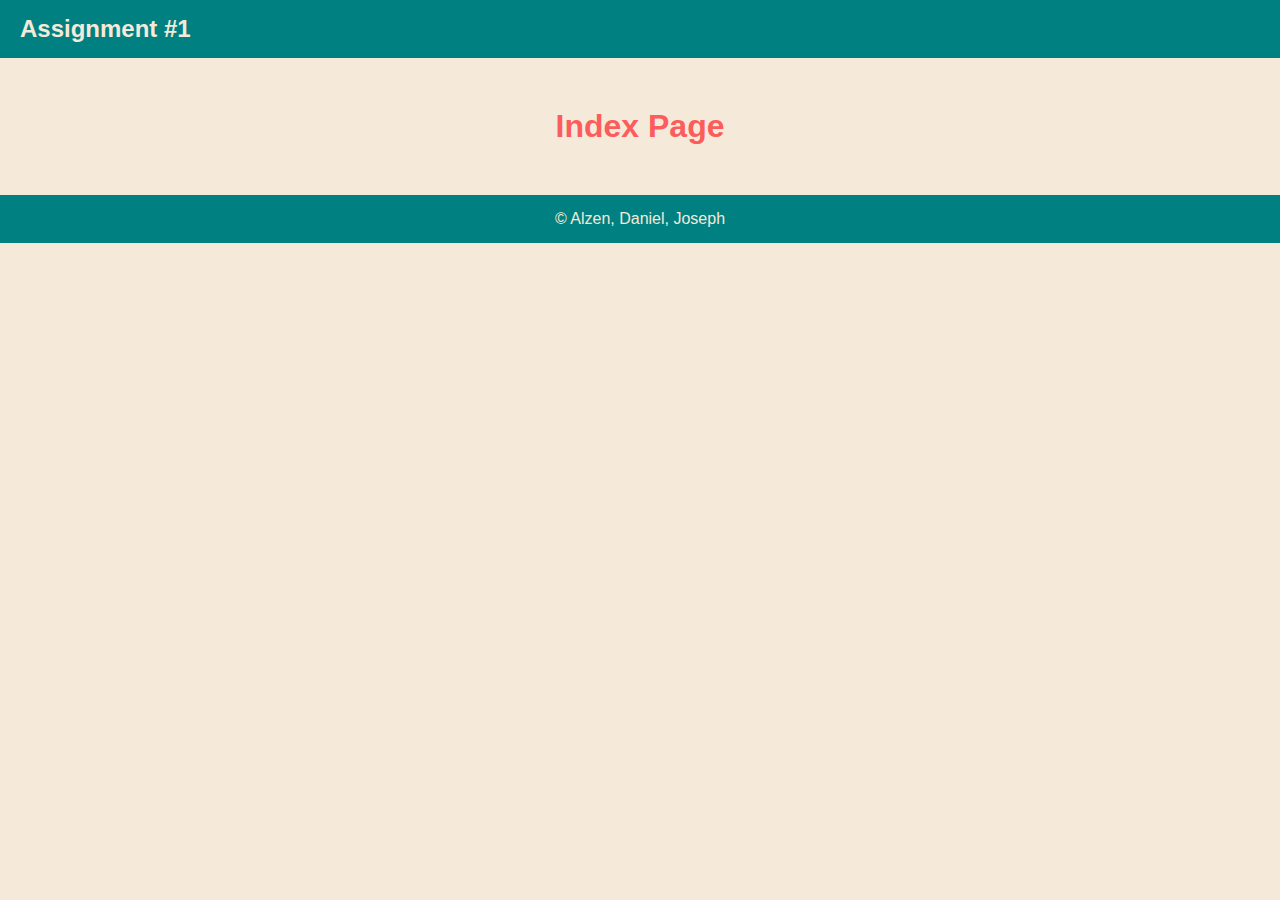
<file: index.html>
<!DOCTYPE html>
<html lang="en">
<head>
    <meta charset="UTF-8">
    <meta name="viewport" content="width=device-width, initial-scale=1.0">
    <title>Navbar & Footer</title>
    <link rel="stylesheet" href="styles.css">
</head>
<body>
    <!-- Navbar -->
    <nav class="navbar">
        <div class="logo">Assignment #1</div>
        <ul class="nav-links" id="nav-links">
            
        </ul>
    </nav>

    <!-- MAIN CONTENT -->
    <main>
        <h1 class="accentText">Index Page</h1>
        <p class="accentText"></p>
        <div id="posts"></div>
    </main>

    <script>
        function loadPosts(posts) {
            const postsContainer = document.getElementById("posts");
            postsContainer.innerHTML = ""; // Clear previous posts

            posts.forEach(post => {
                const postElement = document.createElement("div");
                let content = post.body;

                // If content is longer than 100 characters, truncate and add "Read More" button
                if (content.length > 100) {
                    content = content.substring(0, 100) + "...";
                    content += `<br><a href="display.php?article_id=${post.article_id}" class="read-more">Read More</a>`;
                }

                postElement.innerHTML = `
                    <h2>${post.title}</h2>
                    <p><strong>By:</strong> ${post.contributor_username} | <strong>Posted on:</strong> ${post.create_date}</p>
                    <p>${content}</p>
                    <hr>
                `;
                postsContainer.appendChild(postElement);
            });
        }


        function getPosts() {
            fetch("homepage.php")
            .then(response => response.json())
            .then(data => {
                loadPosts(data);
            })
            .catch(error => console.error("Error:", error));
        }

        function getLoginStatus() {
            fetch("loginStatus.php")
            .then(response => response.json())
            .then(data => {
                if (data.loggedIn) {
                    if (data.isApproved) {
                        document.getElementById("nav-links").innerHTML += `<li><a href="welcome.php">Post</a></li>`;
                    }
                    if (data.isAdmin) {
                        document.getElementById("nav-links").innerHTML += `<li><a href="admin.php">Admin</a></li>`;
                    }
                    document.getElementById("nav-links").innerHTML += `<li><a href="signout.php">Logout</a></li>`;
                } else {
                    document.getElementById("nav-links").innerHTML += `<li><a href="login.html">Login</a></li>`;
                }
            })
            .catch(error => console.error("Error:", error));
        }

        // Call the function when the page loads
        window.onload = function() {
            getLoginStatus();
            getPosts();
        };
    </script>

    <!-- Footer -->
    <footer class="footer">
        <p>&copy; Alzen, Daniel, Joseph</p>
    </footer>
</body>
</html>
</file>
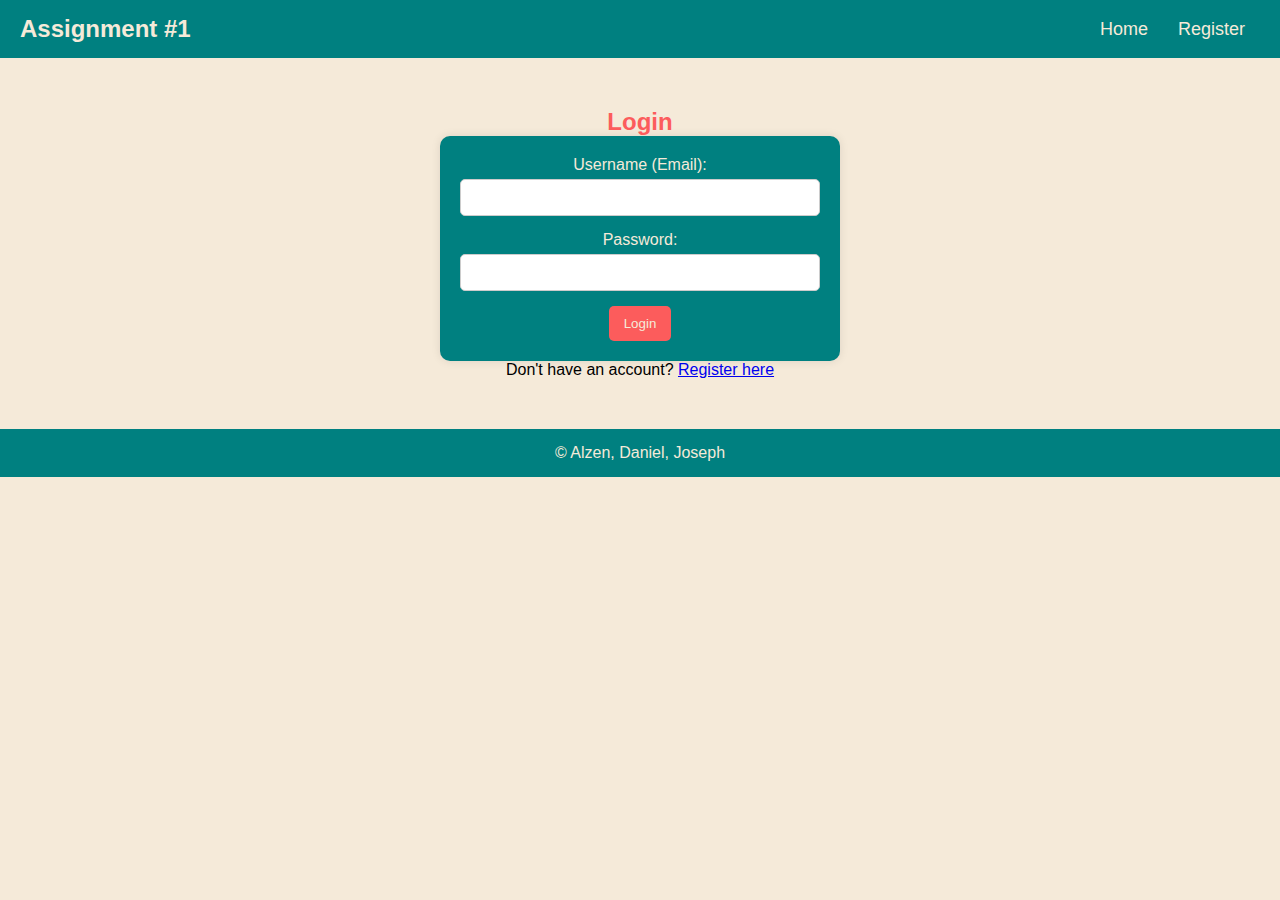
<file: login.html>
<!DOCTYPE html>
<html lang="en">
<head>
    <meta charset="UTF-8">
    <meta name="viewport" content="width=device-width, initial-scale=1.0">
    <title>Login Page</title>
    <link rel="stylesheet" href="styles.css">
</head>
<body>
    <!-- Navbar -->
    <nav class="navbar">
        <div class="logo">Assignment #1</div>
        <ul class="nav-links">
            <li><a href="index.html">Home</a></li>
            <li><a href="register.html">Register</a></li>
        </ul>
    </nav>

    <!-- Main Content -->
    <main>
        <h2 class="accentText">Login</h2>
        <form action="login.php" method="post" class="form">
            <div class="form-group">
                <label for="username">Username (Email):</label>
                <input type="email" id="username" name="username" required>
            </div>
            <div class="form-group">
                <label for="password">Password:</label>
                <input type="password" id="password" name="password" required>
            </div>
            <button type="submit" class="btn">Login</button>
        </form>
        <p>Don't have an account? <a href="register.html">Register here</a></p>
    </main>

    <!-- Footer -->
    <footer class="footer">
        <p>&copy; Alzen, Daniel, Joseph</p>
    </footer>
</body>
</html>
</file>
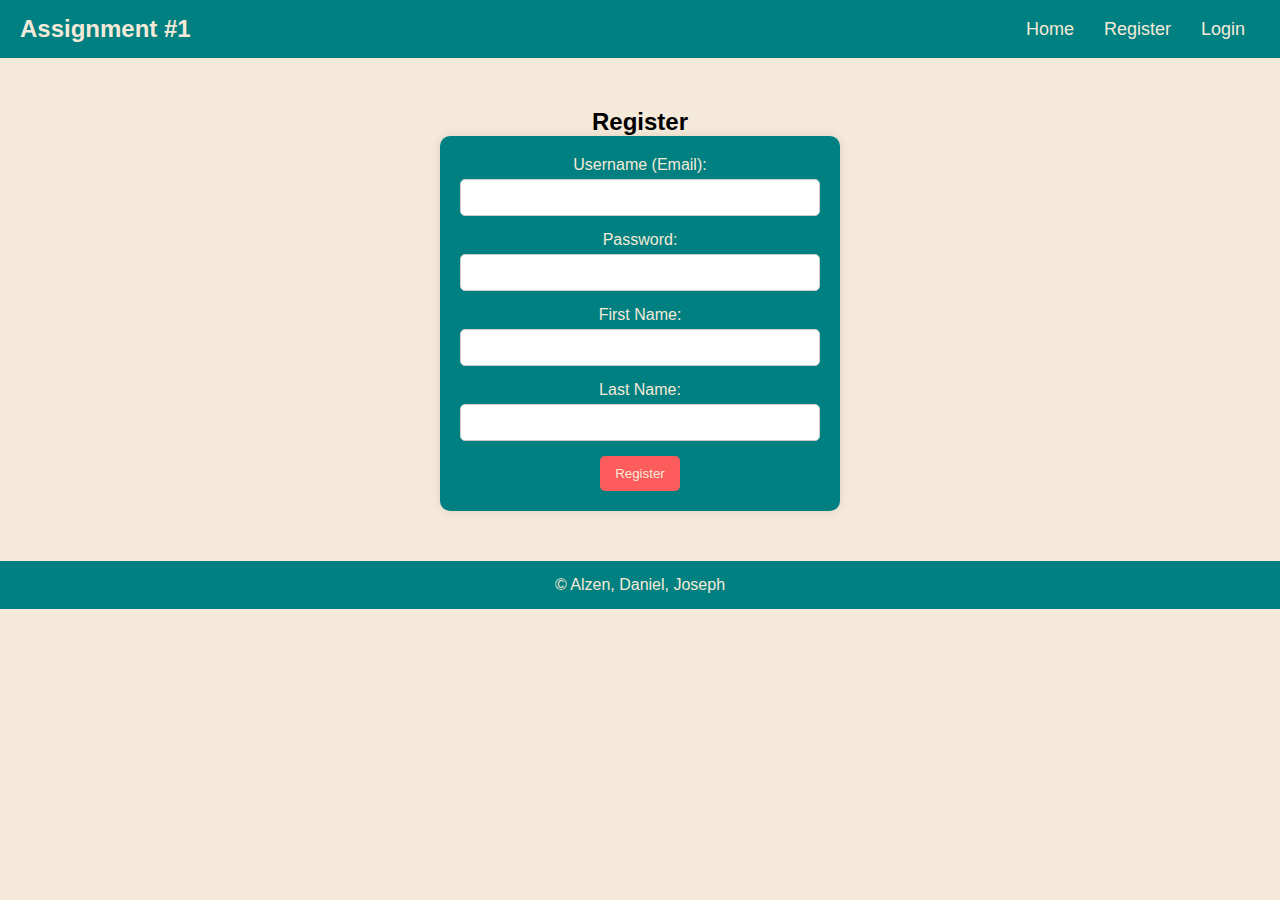
<file: register.html>
<!DOCTYPE html>
<html lang="en">
<head>
    <meta charset="UTF-8">
    <meta name="viewport" content="width=device-width, initial-scale=1.0">
    <title>Register Page</title>
    <link rel="stylesheet" href="styles.css">
</head>
<body>
    <!-- Navbar -->
    <nav class="navbar">
        <div class="logo">Assignment #1</div>
        <ul class="nav-links">
            <li><a href="index.html">Home</a></li>
            <li><a href="register.html">Register</a></li>
            <li><a href="login.html">Login</a></li>
        </ul>
    </nav>

    <!-- Main Content -->
    <main>
        <h2 class="accentOrange">Register</h2>
        <form action="register.php" method="post" class="form">
            <div class="form-group">
                <label for="username">Username (Email):</label>
                <input type="email" id="username" name="username" required>
            </div>
            <div class="form-group">
                <label for="password">Password:</label>
                <input type="password" id="password" name="password" required>
            </div>
            <div class="form-group">
                <label for="first_name">First Name:</label>
                <input type="text" id="first_name" name="first_name" required>
            </div>
            <div class="form-group">
                <label for="last_name">Last Name:</label>
                <input type="text" id="last_name" name="last_name" required>
            </div>
            <button type="submit" class="btn">Register</button>
        </form>
    </main>

    <!-- Footer -->
    <footer class="footer">
        <p>&copy; Alzen, Daniel, Joseph</p>
    </footer>
</body>
</html>
</file>
<file: styles.css>
/* 
Color Themes:
White: F5EAD9
Black: 2C2F33
Aqua: 008080
*/

body {
    background: #F5EAD9;
}

.accentText {
    color: #fc5c5c;
}

.text {
    color: #2C2F33;
}

/* Global Styles */
* {
    margin: 0;
    padding: 0;
    box-sizing: border-box;
    font-family: "Arial", sans-serif;
}

/* Navbar Styles */
.navbar {
    display: flex;
    justify-content: space-between;
    align-items: center;
    background: #008080;
    padding: 15px 20px;
    color: #F5EAD9;
}

.navbar .logo {
    font-size: 24px;
    font-weight: bold;
}

.nav-links {
    list-style: none;
    display: flex;
}

.nav-links li {
    margin: 0 15px;
}

.nav-links a {
    text-decoration: none;
    color: #F5EAD9;
    font-size: 18px;
    transition: 0.3s ease-in-out;
}

.nav-links a:hover {
    color: #fc5c5c;
}

/* Responsive Navbar */
@media (max-width: 600px) {
    .nav-links {
        flex-direction: column;
        text-align: right;
    }
    .nav-links li {
        margin: 10px 0;
    }
}

/* Main Content */
main {
    text-align: center;
    padding: 50px;
    background: #F5EAD9; /* Light background for the content */
    padding-bottom: 80px; /* Ensure space for the footer */
}

.form {
    max-width: 400px;
    margin: 0 auto;
    background: #008080; /* Change background color here */
    padding: 20px;
    border-radius: 10px;
    box-shadow: 0 0 10px rgba(0, 0, 0, 0.1);
}

.form-group {
    margin-bottom: 15px;
}

.form-group label {
    display: block;
    margin-bottom: 5px;
    color: #F5EAD9; /* Change text color to white */
}

.form-group input {
    width: 100%;
    padding: 10px;
    border: 1px solid #ccc;
    border-radius: 5px;
}

.btn {
    background: #fc5c5c;
    color: #F5EAD9;
    padding: 10px 15px;
    border: none;
    border-radius: 5px;
    cursor: pointer;
    transition: 0.3s ease-in-out;
}

.btn:hover {
    background: #ffc1c1;
}

/* Footer Styles */
.footer {
    text-align: center;
    background: #008080;
    color: #F5EAD9;
    padding: 15px 0;
    position: relative; /* Adjust the position to avoid overlap */
    width: 100%;
    bottom: 0;
}

/* Waiting for approval styles */
.waiting-for-approval {
    display: flex;
    justify-content: center;
    align-items: center;
    height: 100vh; /* Full viewport height */
    background-color: #F5EAD9; /* Match background color */
    text-align: center;
    font-size: 2rem;
    color: #fc5c5c; /* Accent color */
    font-weight: bold;
    flex-direction: column;
    gap: 20px;
}

.waiting-for-approval h2 {
    font-size: 3rem;
    color: #fc5c5c;
    margin: 0;
}

/* Main Content Styles */
main {
    text-align: center;
    padding: 50px;
    background: #F5EAD9; /* Light background for the content */
}

#posts {
    display: flex;
    flex-direction: column;
    align-items: center;
    gap: 20px;
}

#posts div {
    background: #FFFFFF;
    border-radius: 10px;
    box-shadow: 0 10px 20px rgba(0, 0, 0, 0.1), 0 8px 10px rgba(0, 0, 0, 0.2); /* Enhanced shadow */
    padding: 20px;
    width: 80%; /* Adjust the width as needed */
    max-width: 800px;
}

#posts h2 {
    font-size: 24px;
    color: #2C2F33; /* Dark text color */
    margin-bottom: 10px;
}

#posts p {
    font-size: 16px;
    color: #2C2F33; /* Dark text color */
    line-height: 1.6;
    margin-bottom: 10px;
}

#posts p strong {
    color: #008080; /* Accent color for strong text */
}

hr {
    border: 1px solid #F5EAD9;
    width: 100%;
    margin: 20px 0;
}
.read-more {
    display: inline-block;
    background-color: #fc5c5c;
    color: white;
    padding: 8px 12px;
    text-decoration: none;
    font-weight: bold;
    border-radius: 5px;
    transition: background-color 0.3s ease-in-out;
}

.read-more:hover {
    background-color: #f8a3a3;
}
</file>
